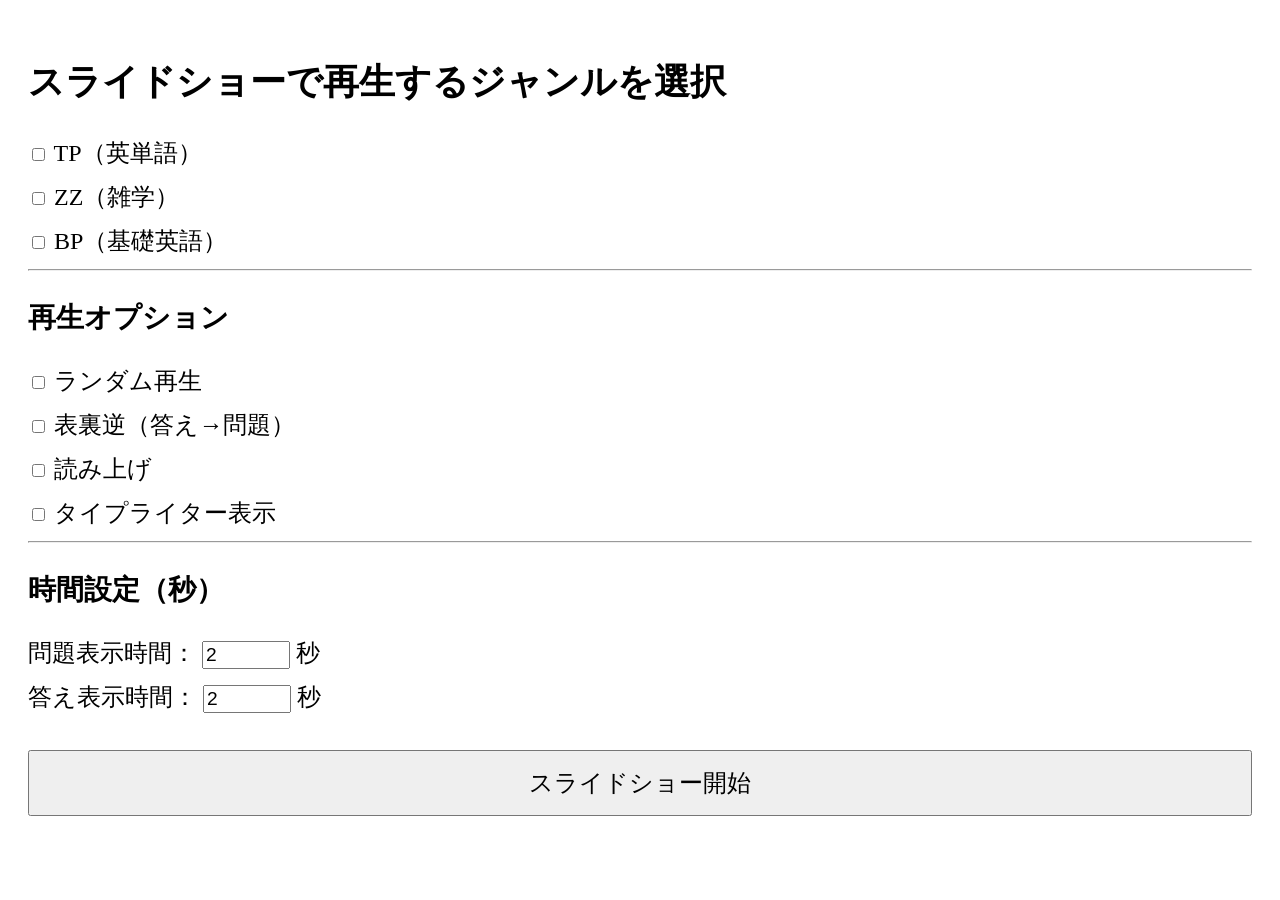
<file: slides/index.html>
<!DOCTYPE html>
<html lang="ja">
<head>
  <meta charset="UTF-8">
  <meta name="viewport" content="width=device-width, initial-scale=1.0">
  <title>ジャンル選択</title>
  <style>
    body { font-size: 1.5rem; padding: 20px; }
    .genre { margin: 12px 0; }
    button {
      font-size: 1.5rem;
      padding: 15px;
      width: 100%;
      margin-top: 25px;
    }
    input[type=number] {
      font-size: 1.2rem;
      width: 80px;
    }
  </style>
</head>
<body>

<h2>スライドショーで再生するジャンルを選択</h2>

<!-- ★ ジャンル（必要に応じて増やせる） -->
<div class="genre"><label><input type="checkbox" value="TP"> TP（英単語）</label></div>
<div class="genre"><label><input type="checkbox" value="ZZ"> ZZ（雑学）</label></div>
<div class="genre"><label><input type="checkbox" value="BP"> BP（基礎英語）</label></div>

<hr>

<h3>再生オプション</h3>

<div class="genre">
  <label><input type="checkbox" id="random"> ランダム再生</label>
</div>

<div class="genre">
  <label><input type="checkbox" id="reverse"> 表裏逆（答え→問題）</label>
</div>

<div class="genre">
  <label><input type="checkbox" id="speak"> 読み上げ</label>
</div>

<div class="genre">
  <label><input type="checkbox" id="typewriter"> タイプライター表示</label>
</div>

<hr>

<h3>時間設定（秒）</h3>

<div class="genre">
  問題表示時間：
  <input type="number" id="qTime" value="2" min="0.5" step="0.5"> 秒
</div>

<div class="genre">
  答え表示時間：
  <input type="number" id="aTime" value="2" min="0.5" step="0.5"> 秒
</div>

<button onclick="startShow()">スライドショー開始</button>

<script>
  // ★ ジャンルごとの問題数（必要に応じて増やす）
  const files = {
    TP: 5,
    ZZ: 3,
    BP: 4
  };

  function startShow() {
    // ★ 選択されたジャンルを取得
    const selected = [...document.querySelectorAll('input[type=checkbox]:checked')]
                      .map(cb => cb.value)
                      .filter(v => v !== "on"); // オプションの "on" を除外

    if (selected.length === 0) {
      alert("ジャンルを選んでください");
      return;
    }

    // ★ playlist を作成
    let playlist = [];

    selected.forEach(code => {
      for (let i = 1; i <= files[code]; i++) {
        const num = String(i).padStart(5, "0");
       playlist.push(`${code}/${num}.html`);
      }
    });

    // ★ ランダム再生
    const random = document.getElementById("random").checked;
    if (random) playlist.sort(() => Math.random() - 0.5);

    // ★ 設定を localStorage に保存
    localStorage.setItem("playlist", JSON.stringify(playlist));
    localStorage.setItem("random", random ? "1" : "0");
    localStorage.setItem("reverse", document.getElementById("reverse").checked ? "1" : "0");
    localStorage.setItem("speak", document.getElementById("speak").checked ? "1" : "0");
    localStorage.setItem("typewriter", document.getElementById("typewriter").checked ? "1" : "0");

    // ★ 時間設定
    localStorage.setItem("qTime", document.getElementById("qTime").value);
    localStorage.setItem("aTime", document.getElementById("aTime").value);

    // ★ 最初の問題へ移動
    window.location.href = playlist[0];
  }
</script>

</body>
</html>
</file>
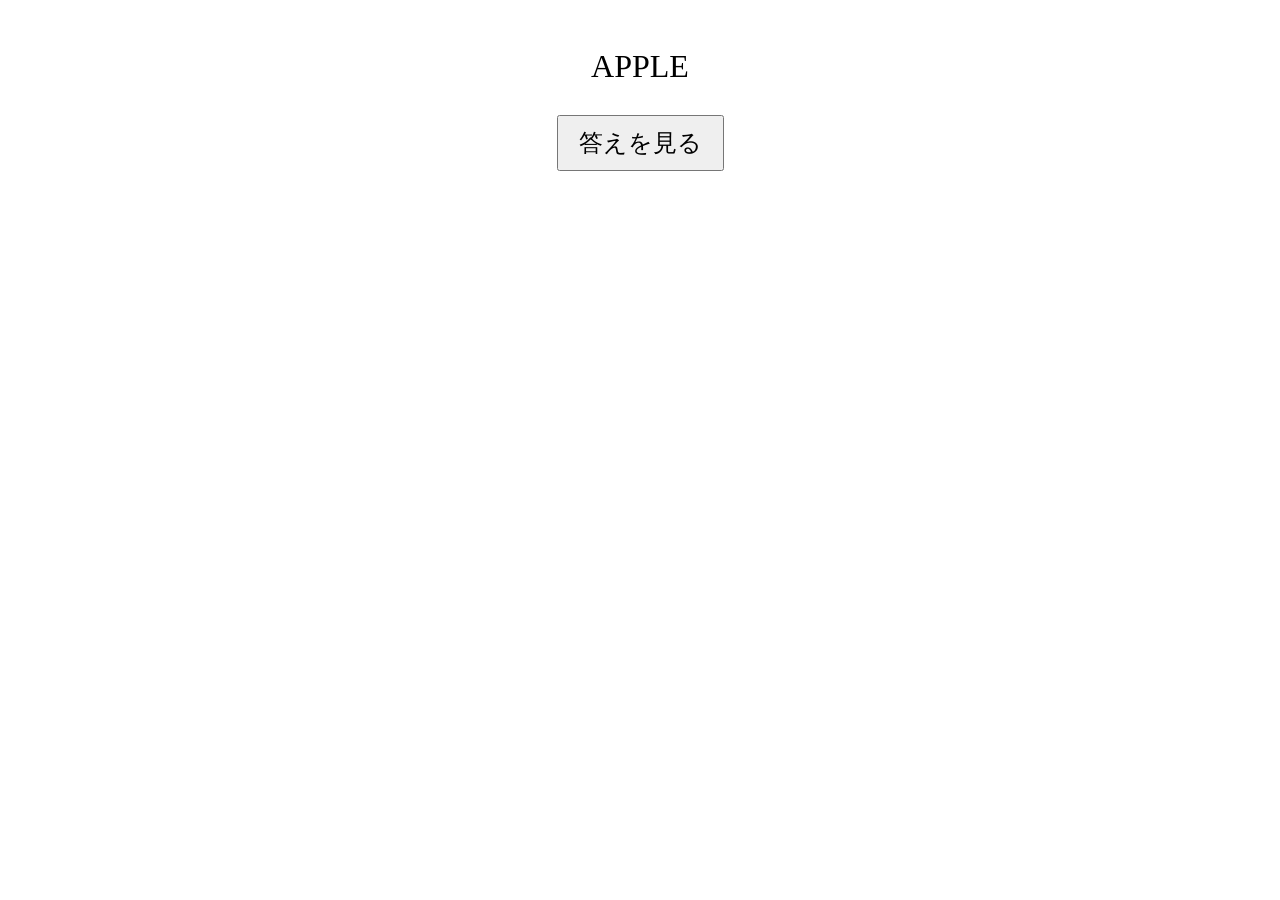
<file: slides/TP-000001.html>
<!DOCTYPE html>
<html lang="ja">
<head>
  <meta charset="UTF-8">
  <meta name="viewport" content="width=device-width, initial-scale=1.0">
  <title>TP-000001</title>
  <style>
    body { font-size: 2rem; text-align: center; padding: 40px; }
    #answer { display: none; margin-top: 40px; color: #d00; }
    button { font-size: 1.5rem; padding: 10px 20px; margin-top: 30px; }
  </style>
</head>
<body>

  <div id="question">APPLE</div>

  <button onclick="showAnswer()">答えを見る</button>

  <div id="answer">りんご</div>

  <script>
    function showAnswer() {
      document.getElementById('answer').style.display = 'block';
    }
  </script>

</body>
</html>
</file>
